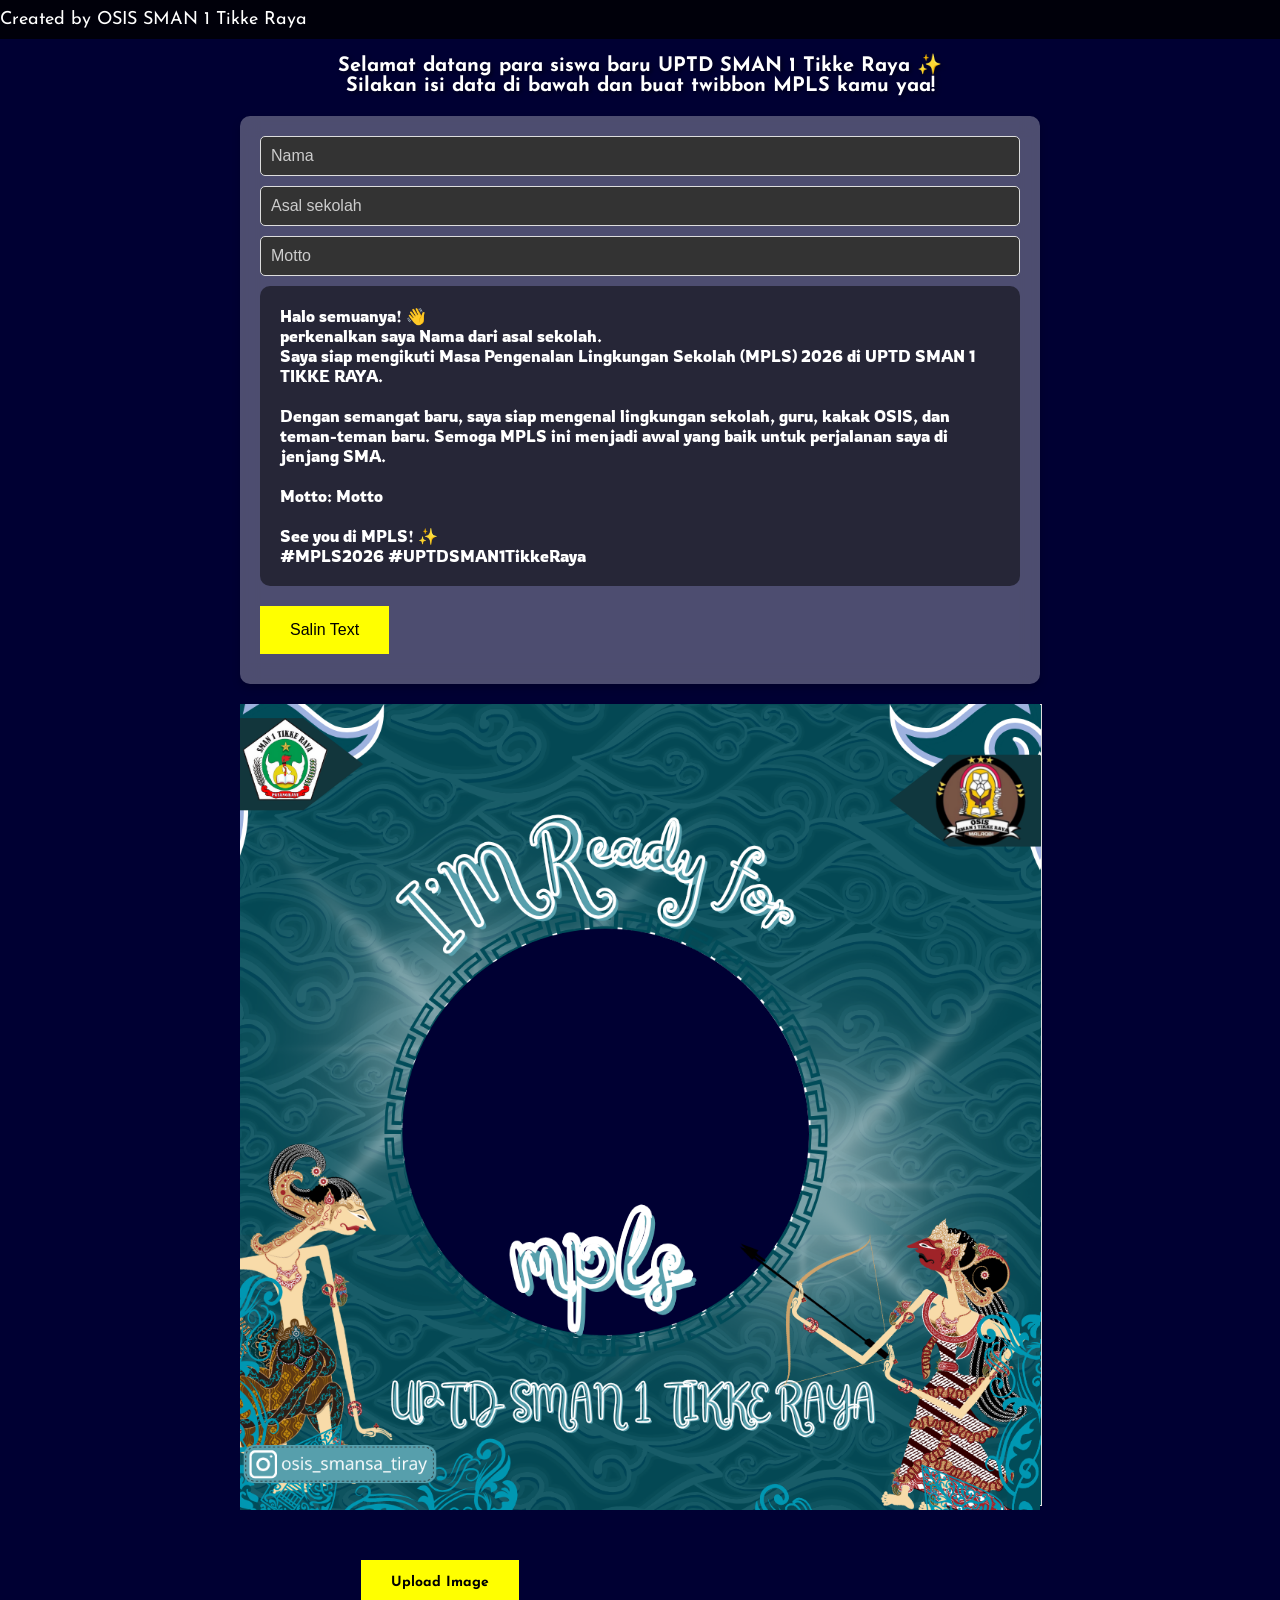
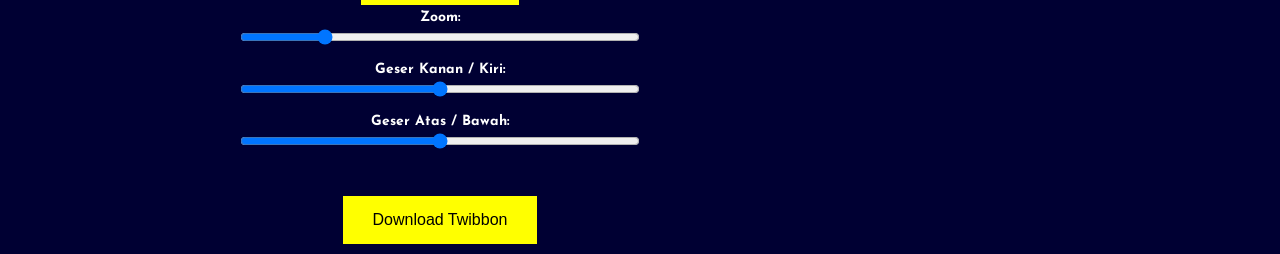
<file: index.html>
<!DOCTYPE html>
<html lang="id">
<head>
  <meta charset="UTF-8" />
  <meta name="viewport" content="width=device-width, initial-scale=1.0" />
  <title>Twibbon MPLS UPTD SMAN 1 Tikke Raya 2026</title>
  <link rel="stylesheet" href="styles.css" />

  <link rel="preconnect" href="https://fonts.googleapis.com">
  <link rel="preconnect" href="https://fonts.gstatic.com" crossorigin>
  <link href="https://fonts.googleapis.com/css2?family=Josefin+Sans:wght@400;500;700&family=Rowdies:wght@300;400;700&display=swap" rel="stylesheet">
</head>
<body>
  <header class="header">
    <div class="header-title">Created by OSIS SMAN 1 Tikke Raya</div>
  </header>

  <div class="container">
    <h1 class="welcome-title">
      Selamat datang para siswa baru UPTD SMAN 1 Tikke Raya ✨<br />
      Silakan isi data di bawah dan buat twibbon MPLS kamu yaa!
    </h1>

    <div class="text-controls">
      <input type="text" id="name-input" class="text-input" placeholder="Nama" />
      <input type="text" id="origin-input" class="text-input" placeholder="Asal sekolah" />
      <input type="text" id="motto-input" class="text-input" placeholder="Motto" />

      <div id="template-text" class="template-text">
        Halo semuanya! 👋<br>
        perkenalkan saya <span id="name">Nama</span> dari <span id="origin">asal sekolah</span>.<br>
        Saya siap mengikuti Masa Pengenalan Lingkungan Sekolah (MPLS) 2026 di UPTD SMAN 1 TIKKE RAYA.<br><br>

        Dengan semangat baru, saya siap mengenal lingkungan sekolah, guru, kakak OSIS, dan teman-teman baru. Semoga MPLS ini menjadi awal yang baik untuk perjalanan saya di jenjang SMA.<br><br>

        Motto: <span id="motto">Motto</span><br><br>

        See you di MPLS! ✨<br>
        #MPLS2026 #UPTDSMAN1TikkeRaya
      </div>

      <div class="salin">
        <button id="copy-text-btn" type="button">Salin Text</button>
      </div>
    </div>

    <div class="frame-section">
      <div class="frame">
        <canvas id="canvas" width="1080" height="1080"></canvas>
        <img src="twibbon_mpls.png" alt="Twibbon Frame" class="frame1-img" />
      </div>

      <div class="controls">
        <label class="custom-file-upload">
          <input type="file" id="upload" accept="image/*" />
          <div class="tek">Upload Image</div>
        </label>

        <label for="zoom-slider">Zoom:</label>
        <input type="range" id="zoom-slider" min="0.5" max="3" step="0.01" value="1" />

        <label for="x-offset-slider">Geser Kanan / Kiri:</label>
        <input type="range" id="x-offset-slider" min="-500" max="500" step="1" value="0" />

        <label for="y-offset-slider">Geser Atas / Bawah:</label>
        <input type="range" id="y-offset-slider" min="-500" max="500" step="1" value="0" />

        <span id="file-name"></span>
        <button id="download-btn" type="button">Download Twibbon</button>
      </div>
    </div>
  </div>

  <div id="notification" class="notification">Teks berhasil disalin!</div>
  <div id="spam-notification" class="spam-notification">Teks yang sama baru saja disalin 😄</div>

  <script src="script.js"></script>
</body>
</html>
</file>
<file: styles.css>
body {
    background-color: #000033; /* Dark blue background */
    display: flex;
    flex-direction: column;
    justify-content: flex-start;
    align-items: center;
    min-height: 100vh;
    margin: 0;
    padding-top: 0; /* Remove extra padding at the top */
    color: rgb(255, 255, 255);
    font-family: "Josefin Sans", sans-serif;
    font-optical-sizing: auto;
}


.header {
    position: sticky;
    top: 0;
    width: 100%;
    background-color: rgba(0, 0, 0, 0.8);
    color: white;
    display: flex;
    justify-content: space-between;
    align-items: center;
    padding: 10px 20px;
    z-index: 1000;
}

.header-title {
    font-size: 18px;
}

.theme-selector {
    display: flex;
    align-items: center;
}

.theme-selector label {
    margin-right: 10px;
}

.theme-selector select {
    padding: 5px 10px;
    border: none;
    border-radius: 5px;
    background-color: #444;
    color: white;
    font-size: 14px;
    cursor: pointer;
    transition: background-color 0.3s;
}

.theme-selector select:hover {
    background-color: #555;
}

.container {
    text-align: center;
    width: 90%;
    max-width: 800px;
    margin: auto;
}

.welcome-title {
    font-size: 20px;
    font-weight: bold;
    color: #fff;
    margin-bottom: 20px;
    text-shadow: 2px 2px 4px rgba(0, 0, 0, 0.5);
}

.text-controls {
    background: rgba(255, 255, 255, 0.3);
    border-radius: 10px;
    padding: 20px;
    box-shadow: 0 4px 8px rgba(0, 0, 0, 0.2);
    backdrop-filter: blur(10px);
    -webkit-backdrop-filter: blur(10px);
    color: #333;
    margin-bottom: 20px;
    text-align: left;
    position: relative;
}

.text-input {
    width: 100%;
    padding: 10px;
    margin-bottom: 10px;
    border: 1px solid #ddd;
    border-radius: 5px;
    box-sizing: border-box;
    background-color: #333;
    color: white;
    font-size: 16px;
}

.text-input::placeholder {
    color: #ccc;
}

.template-text {
    background: rgba(0, 0, 0, 0.5);
    border-radius: 10px;
    padding: 20px;
    color: white;
    margin-bottom: 20px;
    position: relative;
    font-family: "Rowdies", sans-serif;
}

.note {
    font-style: italic;
    font-size: 12px;
    color: #ccc;
}
.salin {
    color: black
}

.frame {
    position: relative;
    display: inline-block;
    margin-bottom: 20px; /* Add some space below the frame */
    width: 100%; /* Ensure the frame is responsive */
}

.frame1-img {
    width: 100%; /* Full width of the frame */
    height: 100%; /* Full height of the frame */
    position: absolute;
    top: 0;
    left: 0;
}

canvas {
    width: 100%; /* Full width of the frame */
    height: 100%; /* Full height of the frame */
    border: 1px solid #ddd;
}

/* Kontrol slider untuk zoom dan geser */
.controls {
    display: flex;
    flex-direction: column;
    align-items: center;
    margin-top: 20px;
    width: 100%;
    max-width: 400px;
}

.controls label {
    font-size: 14px;
    display: block;
    margin-bottom: 5px;
    font-weight: bold;
}

.controls input[type="range"] {
    width: 100%;
    margin-bottom: 20px;
    background-color: #444;
    border-radius: 5px;
    height: 10px;
}

.controls input[type="range"]::-webkit-slider-thumb {
    background-color: #ffcc00;
    border-radius: 50%;
    width: 20px;
    height: 20px;
    cursor: pointer;
    border: none;
}
.tek {
    color: black
}

.controls input[type="range"]::-moz-range-thumb {
    background-color: #ffcc00;
    border-radius: 50%;
    width: 20px;
    height: 20px;
    cursor: pointer;
    border: none;
}

/* Kontrol tombol dan file upload */
.custom-file-upload {
    display: inline-block;
    padding: 15px 30px;
    font-size: 16px;
    background-color: yellow;
    border: none;
    cursor: pointer;
    transition: background-color 0.3s, transform 0.3s;
    margin: 10px 0;
}

.custom-file-upload:hover {
    background-color: gold;
    transform: scale(1.05);
}

.custom-file-upload:active {
    transform: scale(1);
}

.custom-file-upload input {
    display: none;
}

#file-name {
    margin: 10px 0;
    font-size: 14px;
    color: rgb(255, 255, 255);
}

button {
    display: block;
    margin: 10px 0;
    padding: 15px 30px;
    font-size: 16px;
    background-color: yellow;
    border: none;
    cursor: pointer;
    transition: background-color 0.3s, transform 0.3s;
}

button:hover {
    background-color: gold;
    transform: scale(1.05);
}

button:active {
    transform: scale(1);
}

canvas {
    border: 1px solid #ddd;
}

/* Notifikasi copy text */
.notification, .spam-notification {
    visibility: hidden;
    min-width: 250px;
    margin-left: -125px;
    background-color: #333;
    color: #fff;
    text-align: center;
    border-radius: 2px;
    padding: 16px;
    position: fixed;
    z-index: 1;
    left: 50%;
    bottom: 30px;
    font-size: 17px;
}

.notification.show, .spam-notification.show {
    visibility: visible;
    animation: fadein 0.5s, fadeout 0.5s 2.5s;
}

@keyframes fadein {
    from {bottom: 0; opacity: 0;}
    to {bottom: 30px; opacity: 1;}
}

@keyframes fadeout {
    from {bottom: 30px; opacity: 1;}
    to {bottom: 0; opacity: 0;}
}

.spam-notification {
    background-color: red;
}

/* Dark and Light Mode */
body.dark-mode {
    background-color: #333;
    color: white;
}

body.light-mode {
    background-color: #f0f0f0;
    color: #333;
}
</file>
